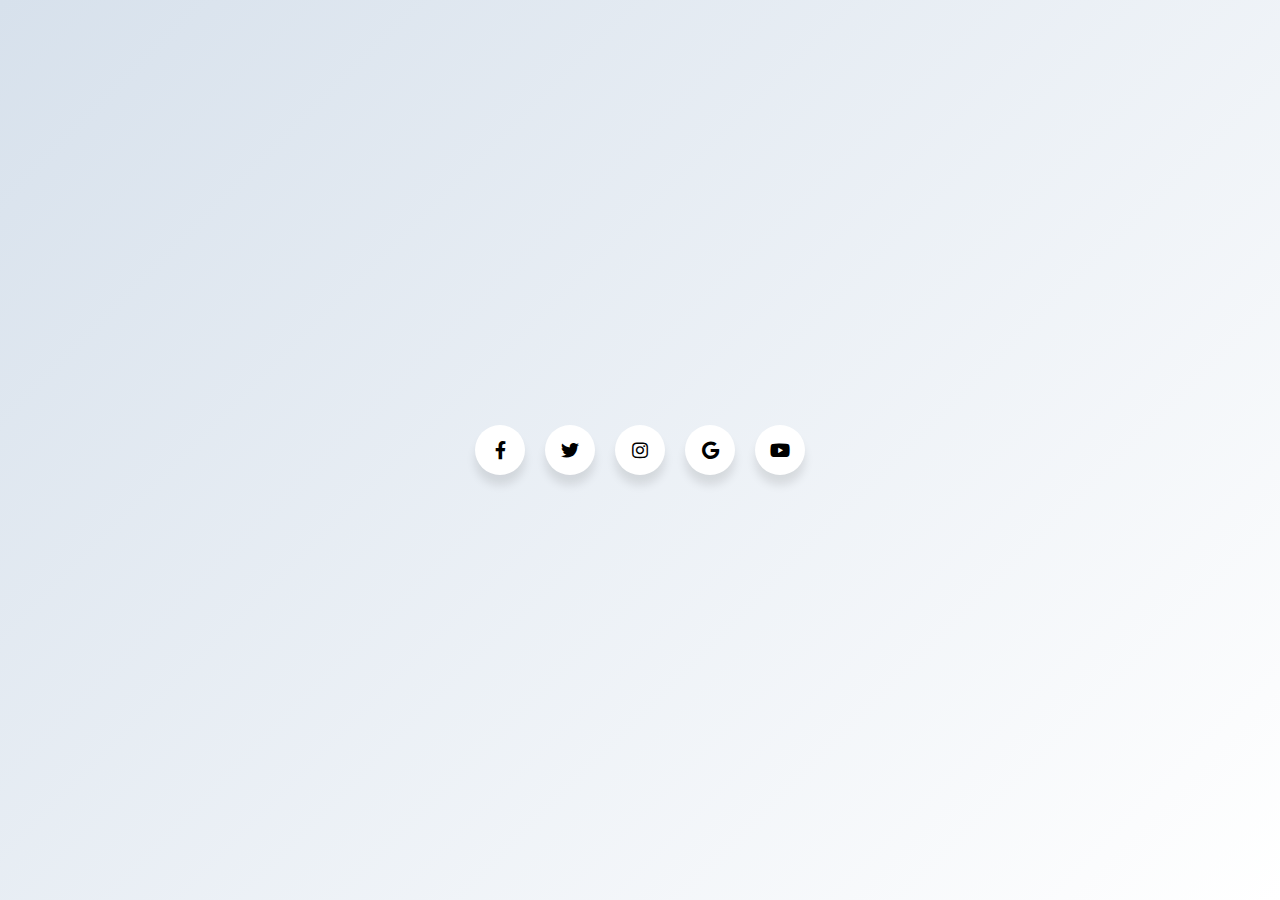
<file: Icon/Icon.html>
<html lang="en" class="no-touch">

<head>

    <meta charset="UTF-8">

    <link rel="apple-touch-icon" type="image/png" href="https://cpwebassets.codepen.io/assets/favicon/apple-touch-icon-5ae1a0698dcc2402e9712f7d01ed509a57814f994c660df9f7a952f3060705ee.png">


    <link rel="mask-icon" type="" href="https://cpwebassets.codepen.io/assets/favicon/logo-pin-8f3771b1072e3c38bd662872f6b673a722f4b3ca2421637d5596661b4e2132cc.svg" color="#111">


    <title>Icon Pop Up</title>
    <meta name="viewport" content="width=device-width, initial-scale=1">

    <link rel="stylesheet" href="https://cdnjs.cloudflare.com/ajax/libs/font-awesome/5.15.1/css/all.min.css">
    <link rel="stylesheet" href="Icon.css">
    <script>
        window.console = window.console || function(t) {};
    </script>



    <script>
        if (document.location.search.match(/type=embed/gi)) {
            window.parent.postMessage("resize", "*");
        }
    </script>




    <body translate="no">
        <div class="wrapper">
            <div class="icon facebook">
                <div class="tooltip">Facebook</div>
                <span><a href="" class="link" target="_blank"><i class="fab fa-facebook-f"></i></a></span>
            </div>
            <div class="icon twitter">
                <div class="tooltip">Twitter</div>
                <span><i class="fab fa-twitter"></i></span>
            </div>
            <div class="icon instagram">
                <div class="tooltip">Instagram</div>
                <span><a href="" class="link" target="_blank"><i class="fab fa-instagram"></i></a></span>
            </div>

            <div class="icon google">
                <div class="tooltip">
                    <p style="color: black;">Mail</p>
                </div>
                <span><a href="" class="link" target="_blank"><i class="fab fa-google"></i></a></span>
            </div>
            <div class="icon youtube">
                <div class="tooltip">Youtube</div>
                <span><a href="https://youtube.com" class="link" target="_blank"><i class="fab fa-youtube"></i></a></span>
            </div>
        </div>
        <script src="https://cpwebassets.codepen.io/assets/common/stopExecutionOnTimeout-8216c69d01441f36c0ea791ae2d4469f0f8ff5326f00ae2d00e4bb7d20e24edb.js"></script>


        <script id="rendered-js">
            //404
            //# sourceURL=pen.js
        </script>







    </body>

</html>
</file>
<file: Icon/Icon.css>
@import url("https://fonts.googleapis.com/css2?family=Poppins&display=swap");
* {
    margin: 0;
    padding: 0;
    box-sizing: border-box;
}

*:focus,
*:active {
    outline: none !important;
    -webkit-tap-highlight-color: transparent;
}

html,
body {
    display: grid;
    height: 100%;
    width: 100%;
    font-family: "Poppins", sans-serif;
    place-items: center;
    background: linear-gradient(315deg, #ffffff, #d7e1ec);
}

.wrapper {
    display: inline-flex;
}

.wrapper .link:hover {
    color: #ffffff
}

.wrapper .link {
    color: black
}

.wrapper .icon {
    position: relative;
    background-color: #ffffff;
    border-radius: 50%;
    padding: 15px;
    margin: 10px;
    width: 50px;
    height: 50px;
    font-size: 18px;
    display: flex;
    justify-content: center;
    align-items: center;
    flex-direction: column;
    box-shadow: 0 10px 10px rgba(0, 0, 0, 0.1);
    cursor: pointer;
    transition: all 0.2s cubic-bezier(0.68, -0.55, 0.265, 1.55);
}

.wrapper .tooltip {
    position: absolute;
    top: 0;
    font-size: 14px;
    background-color: #ffffff;
    color: #ffffff;
    padding: 5px 8px;
    border-radius: 5px;
    box-shadow: 0 10px 10px rgba(0, 0, 0, 0.1);
    opacity: 0;
    pointer-events: none;
    transition: all 0.3s cubic-bezier(0.68, -0.55, 0.265, 1.55);
}

.wrapper .tooltip::before {
    position: absolute;
    content: "";
    height: 8px;
    width: 8px;
    background-color: #ffffff;
    bottom: -3px;
    left: 50%;
    transform: translate(-50%) rotate(45deg);
    transition: all 0.3s cubic-bezier(0.68, -0.55, 0.265, 1.55);
}

.wrapper .icon:hover .tooltip {
    top: -45px;
    opacity: 1;
    visibility: visible;
    pointer-events: auto;
}

.wrapper .icon:hover span,
.wrapper .icon:hover .tooltip {
    text-shadow: 0px -1px 0px rgba(0, 0, 0, 0.1);
}

.wrapper .facebook:hover,
.wrapper .facebook:hover .tooltip,
.wrapper .facebook:hover .tooltip::before {
    background-color: #3b5999;
    color: #ffffff;
}

.wrapper .twitter:hover,
.wrapper .twitter:hover .tooltip,
.wrapper .twitter:hover .tooltip::before {
    background-color: #46c1f6;
    color: #ffffff;
}

.wrapper .instagram:hover,
.wrapper .instagram:hover .tooltip,
.wrapper .instagram:hover .tooltip::before {
    background-color: #e1306c;
    color: #ffffff;
}

.wrapper .google:hover,
.wrapper .google:hover .tooltip,
.wrapper .google:hover .tooltip::before {
    background: conic-gradient(from -45deg, #ea4335 110deg, #4285f4 90deg 180deg, #34a853 180deg 270deg, #fbbc05 270deg) 73% 55%/150% 150% no-repeat;
    -webkit-background-clip: text;
    background-clip: text;
    color: transparent;
    -webkit-text-fill-color: transparent;
}

.wrapper .youtube:hover,
.wrapper .youtube:hover .tooltip,
.wrapper .youtube:hover .tooltip::before {
    background-color: #de463b;
    color: #ffffff;
}

.iw-contextMenu {
    box-shadow: 0px 2px 3px rgba(0, 0, 0, 0.10) !important;
    border: 1px solid #c8c7cc !important;
    border-radius: 11px !important;
    display: none;
    z-index: 1000000132;
    max-width: 300px !important;
    width: auto !important;
}

.dark-mode .iw-contextMenu,
.TnITTtw-dark-mode.iw-contextMenu,
.TnITTtw-dark-mode .iw-contextMenu {
    border-color: #747473 !important;
}

.iw-cm-menu {
    background: #fff !important;
    color: #000 !important;
    margin: 0px !important;
    padding: 0px !important;
    overflow: visible !important;
}

.dark-mode .iw-cm-menu,
.TnITTtw-dark-mode.iw-cm-menu,
.TnITTtw-dark-mode .iw-cm-menu {
    background: #525251 !important;
    color: #FFF !important;
}

.iw-curMenu {}

.iw-cm-menu li {
    font-family: -apple-system, BlinkMacSystemFont, "Helvetica Neue", Helvetica, Arial, Ubuntu, sans-serif !important;
    list-style: none !important;
    padding: 10px !important;
    padding-right: 20px !important;
    border-bottom: 1px solid #c8c7cc !important;
    font-weight: 400 !important;
    cursor: pointer !important;
    position: relative !important;
    font-size: 14px !important;
    margin: 0 !important;
    line-height: inherit !important;
    border-radius: 0 !important;
    display: block !important;
}

.dark-mode .iw-cm-menu li,
.TnITTtw-dark-mode .iw-cm-menu li {
    border-bottom-color: #747473 !important;
}

.iw-cm-menu li:first-child {
    border-top-left-radius: 11px !important;
    border-top-right-radius: 11px !important;
}

.iw-cm-menu li:last-child {
    border-bottom-left-radius: 11px !important;
    border-bottom-right-radius: 11px !important;
    border-bottom: none !important;
}

.iw-mOverlay {
    position: absolute !important;
    width: 100% !important;
    height: 100% !important;
    top: 0px !important;
    left: 0px !important;
    background: #FFF !important;
    opacity: .5 !important;
}

.iw-contextMenu li.iw-mDisable {
    opacity: 0.3 !important;
    cursor: default !important;
}

.iw-mSelected {
    background-color: #F6F6F6 !important;
}

.dark-mode .iw-mSelected,
.TnITTtw-dark-mode .iw-mSelected {
    background-color: #676766 !important;
}

.iw-cm-arrow-right {
    width: 0 !important;
    height: 0 !important;
    border-top: 5px solid transparent !important;
    border-bottom: 5px solid transparent !important;
    border-left: 5px solid #000 !important;
    position: absolute !important;
    right: 5px !important;
    top: 50% !important;
    margin-top: -5px !important;
}

.dark-mode .iw-cm-arrow-right,
.TnITTtw-dark-mode .iw-cm-arrow-right {
    border-left-color: #FFF !important;
}

.iw-mSelected>.iw-cm-arrow-right {}

@-webkit-keyframes load4 {
    0%,
    100% {
        box-shadow: 0 -3em 0 0.2em, 2em -2em 0 0em, 3em 0 0 -1em, 2em 2em 0 -1em, 0 3em 0 -1em, -2em 2em 0 -1em, -3em 0 0 -1em, -2em -2em 0 0;
    }
    12.5% {
        box-shadow: 0 -3em 0 0, 2em -2em 0 0.2em, 3em 0 0 0, 2em 2em 0 -1em, 0 3em 0 -1em, -2em 2em 0 -1em, -3em 0 0 -1em, -2em -2em 0 -1em;
    }
    25% {
        box-shadow: 0 -3em 0 -0.5em, 2em -2em 0 0, 3em 0 0 0.2em, 2em 2em 0 0, 0 3em 0 -1em, -2em 2em 0 -1em, -3em 0 0 -1em, -2em -2em 0 -1em;
    }
    37.5% {
        box-shadow: 0 -3em 0 -1em, 2em -2em 0 -1em, 3em 0em 0 0, 2em 2em 0 0.2em, 0 3em 0 0em, -2em 2em 0 -1em, -3em 0em 0 -1em, -2em -2em 0 -1em;
    }
    50% {
        box-shadow: 0 -3em 0 -1em, 2em -2em 0 -1em, 3em 0 0 -1em, 2em 2em 0 0em, 0 3em 0 0.2em, -2em 2em 0 0, -3em 0em 0 -1em, -2em -2em 0 -1em;
    }
    62.5% {
        box-shadow: 0 -3em 0 -1em, 2em -2em 0 -1em, 3em 0 0 -1em, 2em 2em 0 -1em, 0 3em 0 0, -2em 2em 0 0.2em, -3em 0 0 0, -2em -2em 0 -1em;
    }
    75% {
        box-shadow: 0em -3em 0 -1em, 2em -2em 0 -1em, 3em 0em 0 -1em, 2em 2em 0 -1em, 0 3em 0 -1em, -2em 2em 0 0, -3em 0em 0 0.2em, -2em -2em 0 0;
    }
    87.5% {
        box-shadow: 0em -3em 0 0, 2em -2em 0 -1em, 3em 0 0 -1em, 2em 2em 0 -1em, 0 3em 0 -1em, -2em 2em 0 0, -3em 0em 0 0, -2em -2em 0 0.2em;
    }
}

@keyframes load4 {
    0%,
    100% {
        box-shadow: 0 -3em 0 0.2em, 2em -2em 0 0em, 3em 0 0 -1em, 2em 2em 0 -1em, 0 3em 0 -1em, -2em 2em 0 -1em, -3em 0 0 -1em, -2em -2em 0 0;
    }
    12.5% {
        box-shadow: 0 -3em 0 0, 2em -2em 0 0.2em, 3em 0 0 0, 2em 2em 0 -1em, 0 3em 0 -1em, -2em 2em 0 -1em, -3em 0 0 -1em, -2em -2em 0 -1em;
    }
    25% {
        box-shadow: 0 -3em 0 -0.5em, 2em -2em 0 0, 3em 0 0 0.2em, 2em 2em 0 0, 0 3em 0 -1em, -2em 2em 0 -1em, -3em 0 0 -1em, -2em -2em 0 -1em;
    }
    37.5% {
        box-shadow: 0 -3em 0 -1em, 2em -2em 0 -1em, 3em 0em 0 0, 2em 2em 0 0.2em, 0 3em 0 0em, -2em 2em 0 -1em, -3em 0em 0 -1em, -2em -2em 0 -1em;
    }
    50% {
        box-shadow: 0 -3em 0 -1em, 2em -2em 0 -1em, 3em 0 0 -1em, 2em 2em 0 0em, 0 3em 0 0.2em, -2em 2em 0 0, -3em 0em 0 -1em, -2em -2em 0 -1em;
    }
    62.5% {
        box-shadow: 0 -3em 0 -1em, 2em -2em 0 -1em, 3em 0 0 -1em, 2em 2em 0 -1em, 0 3em 0 0, -2em 2em 0 0.2em, -3em 0 0 0, -2em -2em 0 -1em;
    }
    75% {
        box-shadow: 0em -3em 0 -1em, 2em -2em 0 -1em, 3em 0em 0 -1em, 2em 2em 0 -1em, 0 3em 0 -1em, -2em 2em 0 0, -3em 0em 0 0.2em, -2em -2em 0 0;
    }
    87.5% {
        box-shadow: 0em -3em 0 0, 2em -2em 0 -1em, 3em 0 0 -1em, 2em 2em 0 -1em, 0 3em 0 -1em, -2em 2em 0 0, -3em 0em 0 0, -2em -2em 0 0.2em;
    }
}
</file>
